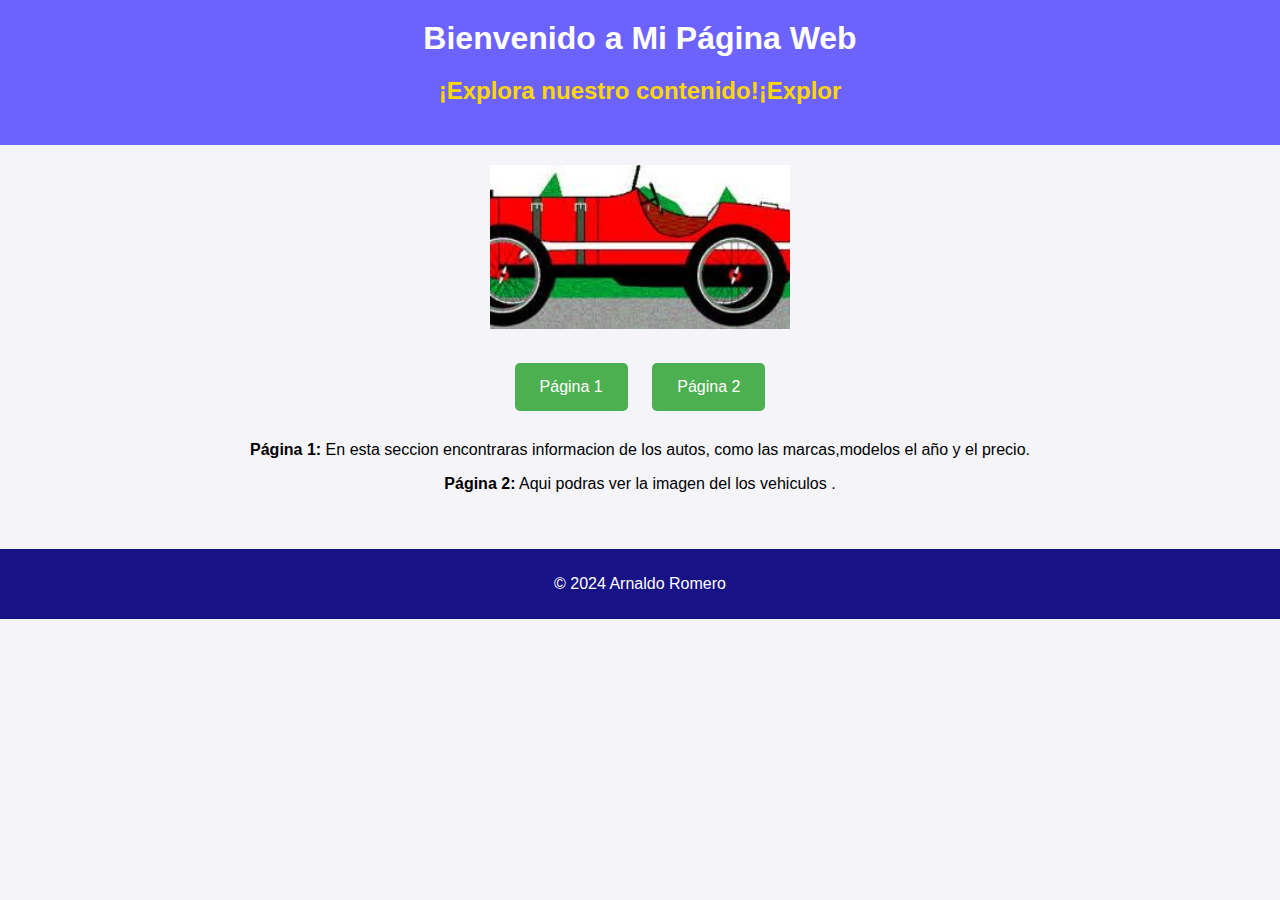
<file: Tp3_Arni/index.html>
<!DOCTYPE html>
<html lang="es">
<head>
    <meta charset="UTF-8">
    <meta name="viewport" content="width=device-width, initial-scale=1.0">
    <title>Página Principal</title>
    <link rel="stylesheet" href="styles.css">
</head>
<body>
    <header>
        <h1>Bienvenido a Mi Página Web</h1>
        <h2 class="welcome-text">¡Explora nuestro contenido!</h2>
    </header>
    
    <section class="main-content">
        <img src="gif de auto.jfif" alt="Imagen en movimiento" class="animated-image">
        
        <nav>
            <a href="pagina1.html" class="button">Página 1</a>
            <a href="pagina2.html" class="button">Página 2</a>
           
        </nav>
        
        <div class="description">
            <p><strong>Página 1:</strong> En esta seccion encontraras informacion de los autos, como las marcas,modelos el año y el precio.</p>
            <p><strong>Página 2:</strong> Aqui podras ver la imagen del los vehiculos .</p>
            
        </div>
    </section>
    
    <footer>
        <p>&copy; 2024 Arnaldo Romero </p>
    </footer>
    
    <script>
        // Animación del texto de bienvenida
        const welcomeText = document.querySelector('.welcome-text');
        let index = 0;
        const text = "¡Explora nuestro contenido!";
        
        function animateText() {
            if (index < text.length) {
                welcomeText.textContent += text.charAt(index);
                index++;
                setTimeout(animateText, 100); // Cambiar la velocidad de la animación aquí
            }
        }
        animateText();
    </script>
</body>
</html>
</file>
<file: Tp3_Arni/styles.css>
body {
    font-family: Arial, sans-serif;
    background-color: #f4f4f9;
    margin: 0;
    padding: 0;
    text-align: center;
}

header {
    background-color: #6c63ff;
    color: white;
    padding: 20px 0;
}

h1 {
    margin: 0;
}

.welcome-text {
    font-size: 24px;
    color: #FFD700;
}

.main-content {
    padding: 20px;
}

.animated-image {
    width: 300px; /* Ajusta según tu imagen */
    height: auto;
}

nav {
    margin: 20px 0;
}

.button {
    display: inline-block;
    background-color: #4CAF50;
    color: white;
    padding: 15px 25px;
    text-decoration: none;
    border-radius: 5px;
    margin: 10px;
    transition: background-color 0.3s, transform 0.3s;
}

.button:hover {
    background-color: #a80c26; /* Cambia el color al pasar el mouse */
    transform: scale(1.05); /* Aumenta el tamaño al pasar el mouse */
}

.button:active {
    background-color: #f1ee28; /* Color diferente al presionar */
}

.description {
    margin-top: 20px;
}

footer {
    margin-top: 20px;
    padding: 10px 0;
    background-color: #171286;
    color: white;
}
</file>
